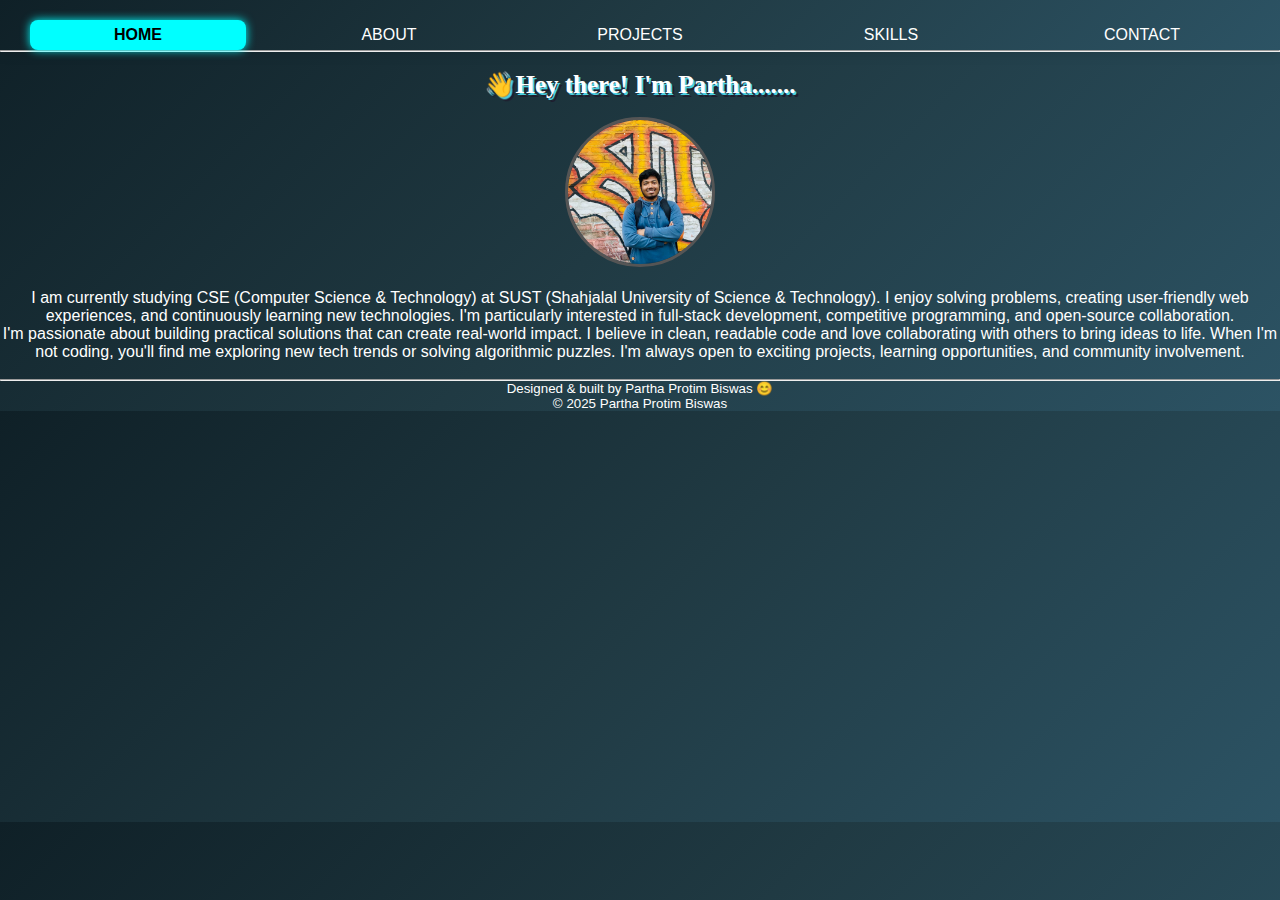
<file: index.html>
<!DOCTYPE html>
<html lang="en">
<head>
    <meta charset="UTF-8">
    <meta name="viewport" content="width=device-width, initial-scale=1.0">
    <title>HOME</title>
    <link rel="stylesheet" href="style.css">
     <link rel="stylesheet" href="https://cdnjs.cloudflare.com/ajax/libs/font-awesome/6.5.0/css/all.min.css">
</head>
<body>
  <div class="root">
    <nav class="navbar">
    <a href="index.html" class="nav-btn active" >HOME</a>
    <a href="about.html" class="nav-btn">ABOUT</a>
    <a href="projects.html" class="nav-btn">PROJECTS</a>
    <a href="skills.html" class="nav-btn">SKILLS</a>
    <a href="contact.html" class="nav-btn">CONTACT</a>
    <!-- <a href="resume.pdf" target="_blank" class="nav-btn">Resume</a> -->
  </nav>
  <hr>
  <br>
     <p class="intro">👋Hey there! I'm Partha.......</p><br>
    <div class="photo"><img src="photo.jpg" alt="Partha's photo"> </div><br>
    <p class="txt">I am currently studying CSE (Computer Science & Technology) at SUST (Shahjalal University of Science & Technology).
I enjoy solving problems, creating user-friendly web experiences, and continuously learning new technologies.
I'm particularly interested in full-stack development, competitive programming, and open-source collaboration.<br>

I'm passionate about building practical solutions that can create real-world impact.
I believe in clean, readable code and love collaborating with others to bring ideas to life.
When I'm not coding, you'll find me exploring new tech trends or solving algorithmic puzzles.
I'm always open to exciting projects, learning opportunities, and community involvement.</p><br>
<hr>
  </div>
</body>
<footer class="footer">
  <p>Designed & built by Partha Protim Biswas &#128522</p>
 
  <p>© 2025 Partha Protim Biswas</p>
</footer>
</html>
</file>
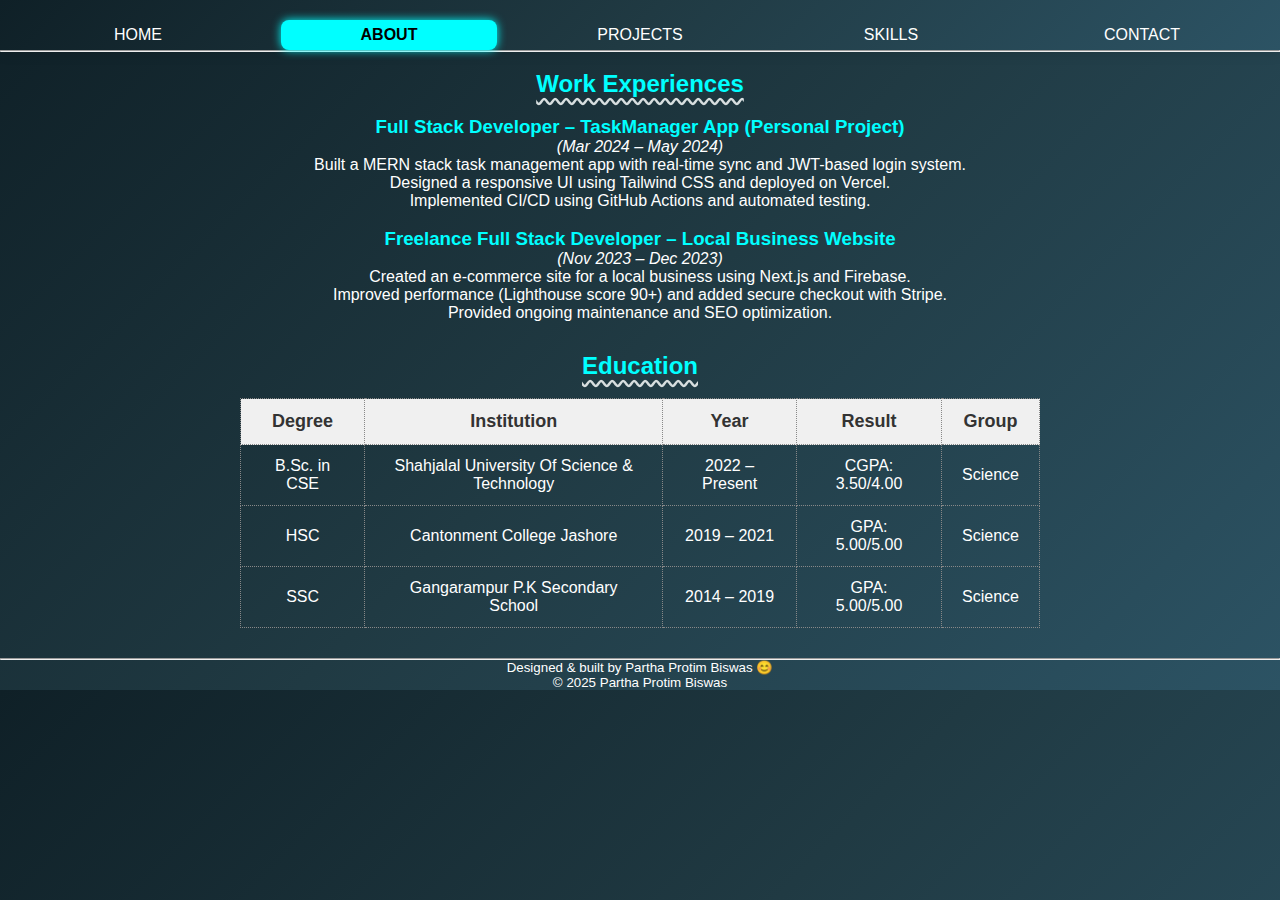
<file: about.html>
<!DOCTYPE html>
<html lang="en">
<head>
    <meta charset="UTF-8">
    <meta name="viewport" content="width=device-width, initial-scale=1.0">
    <title>ABOUT</title>
    <link rel="stylesheet" href="style.css">
     <link rel="stylesheet" href="https://cdnjs.cloudflare.com/ajax/libs/font-awesome/6.5.0/css/all.min.css">
</head>
<body>
  <nav class="navbar">
    <a href="index.html" class="nav-btn">HOME</a>
    <a href="about.html" class="nav-btn active">ABOUT</a>
    <a href="projects.html" class="nav-btn">PROJECTS</a>
    <a href="skills.html" class="nav-btn">SKILLS</a>
    <a href="contact.html" class="nav-btn">CONTACT</a>
    <!-- <a href="resume.pdf" target="_blank" class="nav-btn">Resume</a> -->
  </nav>
  <hr><br>
  <h2 style="color:aqua;">Work Experiences</h2><br>
 <section id="work-experience">
  <div class="experience-item">
    <h3 style="color:aqua;">Full Stack Developer – TaskManager App (Personal Project)</h3>
    <p><em>(Mar 2024 – May 2024)</em></p>
    <ul>
      <li>Built a MERN stack task management app with real-time sync and JWT-based login system.</li>
      <li>Designed a responsive UI using Tailwind CSS and deployed on Vercel.</li>
      <li>Implemented CI/CD using GitHub Actions and automated testing.</li>
    </ul>
  </div><br>

  <div class="experience-item">
    <h3 style="color:aqua;">Freelance Full Stack Developer – Local Business Website</h3>
    <p><em>(Nov 2023 – Dec 2023)</em></p>
    <ul>
      <li>Created an e-commerce site for a local business using Next.js and Firebase.</li>
      <li>Improved performance (Lighthouse score 90+) and added secure checkout with Stripe.</li>
      <li>Provided ongoing maintenance and SEO optimization.</li>
    </ul>
  </div>
</section>
<section id="education">
  <h2 style="text-decoration: underline wavy #d7dedf;color:aqua;">Education</h2><br>
  <table class="edu-table">
    <thead>
      <tr>
        <th>Degree</th>
        <th>Institution</th>
        <th>Year</th>
        <th>Result</th>
        <th>Group</th>
      </tr>
    </thead>
    <tbody>
      <tr>
        <td>B.Sc. in CSE</td>
        <td>Shahjalal University Of Science & Technology</td>
        <td>2022 – Present</td>
        <td>CGPA: 3.50/4.00</td>
        <td>Science</td>
      </tr>
      <tr>
        <td>HSC</td>
        <td>Cantonment College Jashore</td>
        <td>2019 – 2021</td>
        <td>GPA: 5.00/5.00</td>
        <td>Science</td>
      </tr>
      <tr>
        <td>SSC</td>
        <td>Gangarampur P.K Secondary School</td>
        <td>2014 – 2019</td>
        <td>GPA: 5.00/5.00</td>
        <td>Science</td>
      </tr>
    </tbody>
  </table>
</section>
</body><hr>
<footer class="footer">
  <p>Designed & built by Partha Protim Biswas &#128522</p>
 
  <p>© 2025 Partha Protim Biswas</p>
</footer>
</html>
</file>
<file: style.css>
* {
  margin: 0;
  padding: 0;
  box-sizing: border-box;
}
.intro{
  font-family:cursive; 
  font-size: 25px;
  font-weight: bold;
  text-align: center;
  text-shadow:
    2px 2px 0 #4dd0e1,   
    4px 4px 0 #1e1e2f; 
}
/* .navbar {
display: flex;
  justify-content:center;     
  align-items: center;
  gap: 15px;
   background: linear-gradient(135deg, #0f2027, #203a43, #2c5364);
  padding: 20px;
  box-shadow: 0 4px 12px rgba(0, 0, 0, 0.1);
  border-bottom:20px;
  height: 50px;

}

.nav-btn {
  text-decoration: none;        
  flex: 1;                           
  text-align: center;                 
  margin: 0 10px;   
   background-color: #3a3a5c; 
  color: #ffffff;
  border-radius: 8px;
  transition: background-color 0.3s ease;
  padding: 6px 10px; 
  font-size:larger;
  width:5px;
  font-family:cursive; 
}

.nav-btn:hover {
  background-color: skyblue;

} */
.navbar {
  display: flex;
  justify-content: center;
  align-items: center;
  gap: 15px;
  background: linear-gradient(135deg, #0f2027, #203a43, #2c5364);
  padding: 20px;
  box-shadow: 0 4px 12px rgba(0, 0, 0, 0.1);
  border-bottom: 20px;
  height: 50px;
  flex-wrap: wrap; 
}

.nav-btn {
  text-decoration: none;
  flex: 1;
  text-align: center;
  margin: 0 10px;
  color: #ffffff;
  border-radius: 8px;
  transition: background-color 0.3s ease;
  padding: 6px 10px;
  font-size: larger;
  font-family:'Gill Sans', 'Gill Sans MT', Calibri, 'Trebuchet MS', sans-serif;
  white-space: nowrap; 
  min-width: 0;
font-size: clamp(0.7rem, 2vw, 1rem);
  max-width: 100%;
}


.nav-btn:hover {
  background-color: skyblue;
}
 @media (max-width: 768px) {
  .nav-btn {
    padding: 4px 8px;
    font-size: medium;
  }
}

 /* @media (max-width: 480px) {
  .nav-btn {
    padding: 3px 6px;
    font-size:small;
  }
}  */
@media screen and (max-width: 480px) {
  .nav-btn {
    font-size: 12px;
    padding: 3px 6px;
  }
}

@media screen and (max-width: 600px) {
  .nav-btn {
    font-size: medium;
    padding: 4px 6px;
    margin: 4px;
  }
}


.photo{
    width: 300px;
  margin: 0 auto;

}
img{
   width: 150px;           
  height: 150px;          
  border-radius: 50%;    
  object-fit: cover;   
  border: 3px solid #555;
}
body {
  background: linear-gradient(135deg, #0f2027, #203a43, #2c5364);
  color: white;
  font-family:'Gill Sans', 'Gill Sans MT', Calibri, 'Trebuchet MS', sans-serif; 
  text-align:center;
}
a{
    text-decoration: none;
}

txt{
 font-family:'Gill Sans', 'Gill Sans MT', Calibri, 'Trebuchet MS', sans-serif; 
 font-size:20px;
} 
#work-experience{
  text-align: center;
}
  #education {
  text-align: center;
  padding: 30px;
  overflow-x: auto; 
}

.edu-table {
  margin: 0 auto;
  border-collapse: collapse;
  width: 90%;
  max-width: 800px;
  font-family: 'Gill Sans', 'Gill Sans MT', Calibri, 'Trebuchet MS', sans-serif;
}

.edu-table th,
.edu-table td {
  border: 1px dotted #888;
  padding: 12px 20px;
  text-align: center;
  font-size: 16px;
}

.edu-table thead th {
  background-color: #f0f0f0;
  color: #333;
  font-weight: bold;
  font-size: 18px;
}

.edu-table tr:hover {
  background-color: #f5f5f5;
  transition: background-color 0.3s ease;
  color: #333;
}

/* 🔽 Responsive handling for small screens */
@media (max-width: 600px) {
  .edu-table {
    width: 100%;
    font-size: 14px;
  }

  .edu-table th,
  .edu-table td {
    padding: 10px;
    font-size: 14px;
  }

  #education {
    padding: 15px;
    overflow-x: auto;
  }
}

h2{
text-decoration: underline wavy #d7dedf;
  text-underline-offset: 6px;
}
footer{
  font-size: smaller;
}
.social-icons {
  margin-top: 30px;
  display: flex;
  justify-content: center;
  gap: 20px;
  position: relative;
}

.social-icons a {
  text-decoration: none;
  font-size: 28px;
  color: white;
  transition: transform 0.3s, color 0.3s;
  position: relative;
}

.social-icons a:hover {
  transform: scale(1.2);
}

.social-icons a.github:hover {
  color: #6e5494; 
}

.social-icons a.linkedin:hover {
  color: #0077b5; 
}

.social-icons a.facebook:hover {
  color: #1877f2; 
}

.social-icons a.email:hover {
  color: #ff6b6b; 
}

.social-icons a {
  position: relative;
  text-decoration: none;
  font-size: 28px;
  color: white;
  transition: transform 0.3s, color 0.3s;
}

.social-icons a:hover {
  transform: scale(1.2);
}

.social-icons a .tooltip-text {
  visibility: hidden;
  opacity: 0;
  position: absolute;
  bottom: -35px;
  left: 50%;
  transform: translateX(-50%);
  background-color: white;
  color: black;
  font-weight: bold;
  padding: 5px 10px;
  border-radius: 5px;
  font-size: 14px;
  white-space: nowrap;
  transition: opacity 0.3s ease, transform 0.3s ease;
  z-index: 100;
  box-shadow: 0 2px 8px rgba(0, 0, 0, 0.1);
}

.social-icons a:hover .tooltip-text {
  visibility: visible;
  opacity: 1;
  transform: translateX(-50%) translateY(-5px);
}


#contact {
  padding: 40px;
  text-align: center;
  color: white;
}

.contact-form {
  display: flex;
  flex-direction: column;
  gap: 15px;
  max-width: 500px;
  margin: 0 auto;
}

.contact-form input,
.contact-form textarea {
  padding: 12px;
  border: 1px solid #4dd0e1;
  background: #1e1e2f;
  color: white;
  border-radius: 6px;
}

.contact-form button {
  background: #4dd0e1;
  color: black;
  padding: 12px;
  border: none;
  border-radius: 6px;
  font-weight: bold;
  cursor: pointer;
}
.contact-info {
  margin-top: 20px;
  font-size: 16px;
  color: #ccc;
}
.skills-section {
  text-align: center;
  padding: 40px;
}

.skill-category {
  margin-top: 30px;
}

.skill-category h3 {
  font-size: 22px;
  color: #00ffff; 
  margin-bottom: 20px;
  text-decoration: underline;
}

.skill-icons {
  display: flex;
  justify-content: center;
  flex-wrap: wrap;
  gap: 30px;
}

.skill {
  font-size: 40px;
  color: white;
  position: relative;
  transition: transform 0.3s ease, color 0.3s ease;
}

.skill:hover {
  transform: scale(1.2);
  color: #00ffff;
}

.skill::after {
  content: attr(title);
  position: absolute;
  bottom: -30px;
  left: 50%;
  transform: translateX(-50%);
  background-color: white;
  color: black;
  padding: 5px 10px;
  border-radius: 6px;
  font-size: 14px;
  font-weight: bold;
  opacity: 0;
  pointer-events: none;
  transition: opacity 0.3s ease, transform 0.3s ease;
  white-space: nowrap;
  z-index: 1;
}

.skill:hover::after {
  opacity: 1;
  transform: translateX(-50%) translateY(-5px);
}
.aq{
  color:aqua;
}
.nav-btn.active {
  background-color: #00ffff;   
  color: #000000;              
  font-weight: bold;
  box-shadow: 0 0 10px #00ffff;
}
</file>
